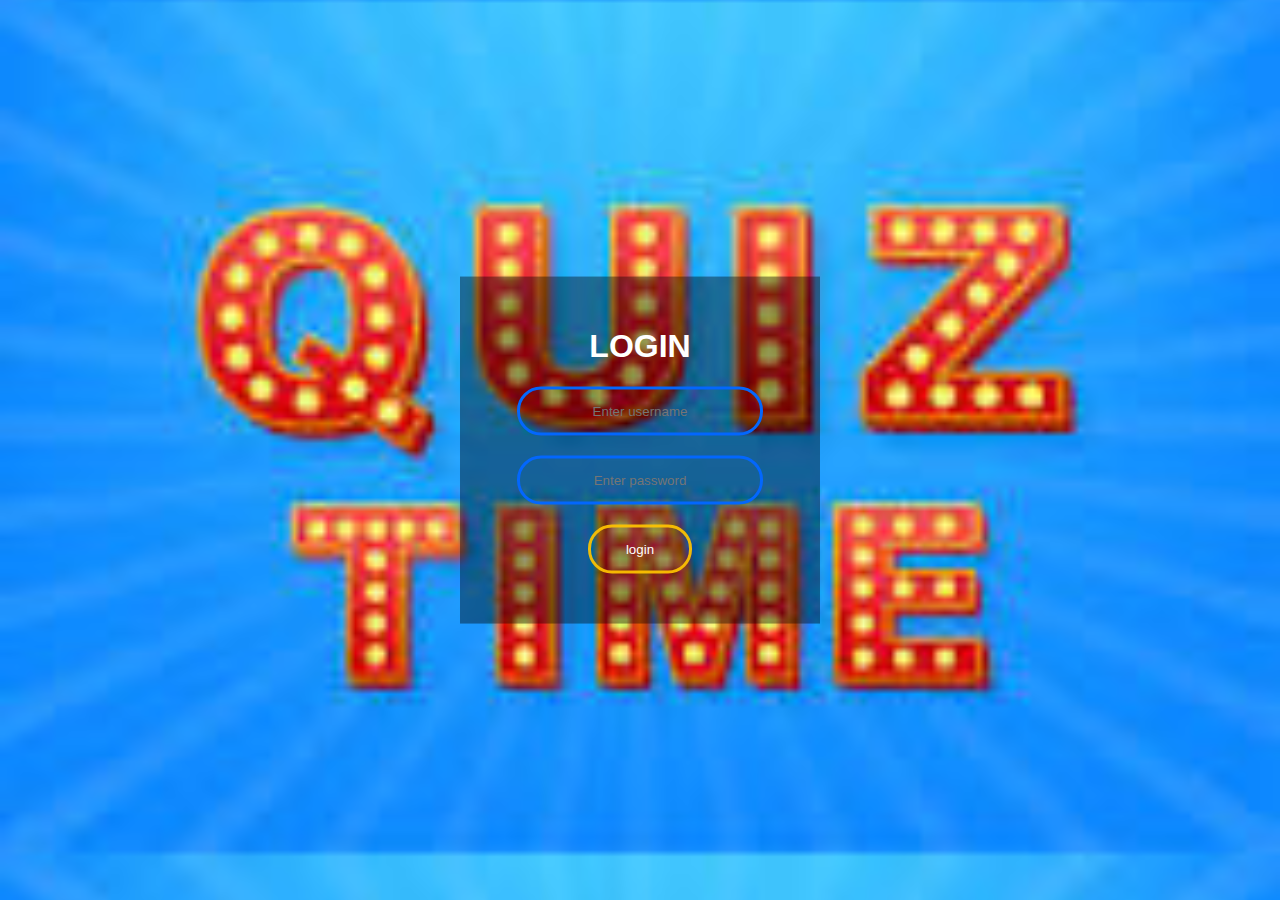
<file: login.html>
<!DOCTYPE html>
<html lan="en" and dir="Itr">
<head>
    <meta charset="utf-8">
    <title>Interactive login Form</title>
    <link rel="stylesheet" href="style2.css">
    <script src="javascript.js"></script>
</head>
<body>
    <form class="box" action="login.html" method="POST">
        <h1>
           login
        </h1>
        <input type="text" name="" placeholder="Enter username" id="username">
        <input type="password" name="" placeholder="Enter password" id="password">
        
        <input type="submit" name="" value="login" onclick="validate()">
    
    </form>
</body>

</html>
</file>
<file: style2.css>
body{
    margin: 25em;
    padding: 1em;
    font-family: sans-serif;
    background-image: url("download.jpeg");
    background-color: #cccccc;
    background-size: cover;
    
}
.box{
    width: 300px;
    padding: 30px;
    position: absolute;
    top: 50%;
    left: 50%;
    transform: translate(-50%,-50%);
    background: rgba(0,0,0,0.4);
    text-align:center;
}
.box h1{
 color:white;
 text-transform: uppercase;
 font-weight: 700;
}
.box input[type="text"],.box input[type="password"]
{
    border: 0;
    background:none;
    display: block;
    margin:20px auto ;
    text-align:center;
    border: 3px solid #0367fd;
    padding: 14px 10px;
    width:220px;
    outline: none;
    color: white;
    border-radius: 24px;
    transition:0.25px;
}
.box input[type="text"]:focus,.box input[type="password"]:focus{
 width: 270px;
 border-color: #ffc400ec;
}
.box input[type="submit"]{
    border: 0;
    background: none;
    display: block;
    margin: 20px auto;
    text-align: center;
    border: 3px solid #ffc400ec;
    padding: 14px 35px;
    outline:none;
     color:white;
     border-radius: 24px;
     transition: 0.25px;
     cursor: pointer;


}
.box input[type="submit"]:hover{
    background: #ffc400ec;
}
</file>
